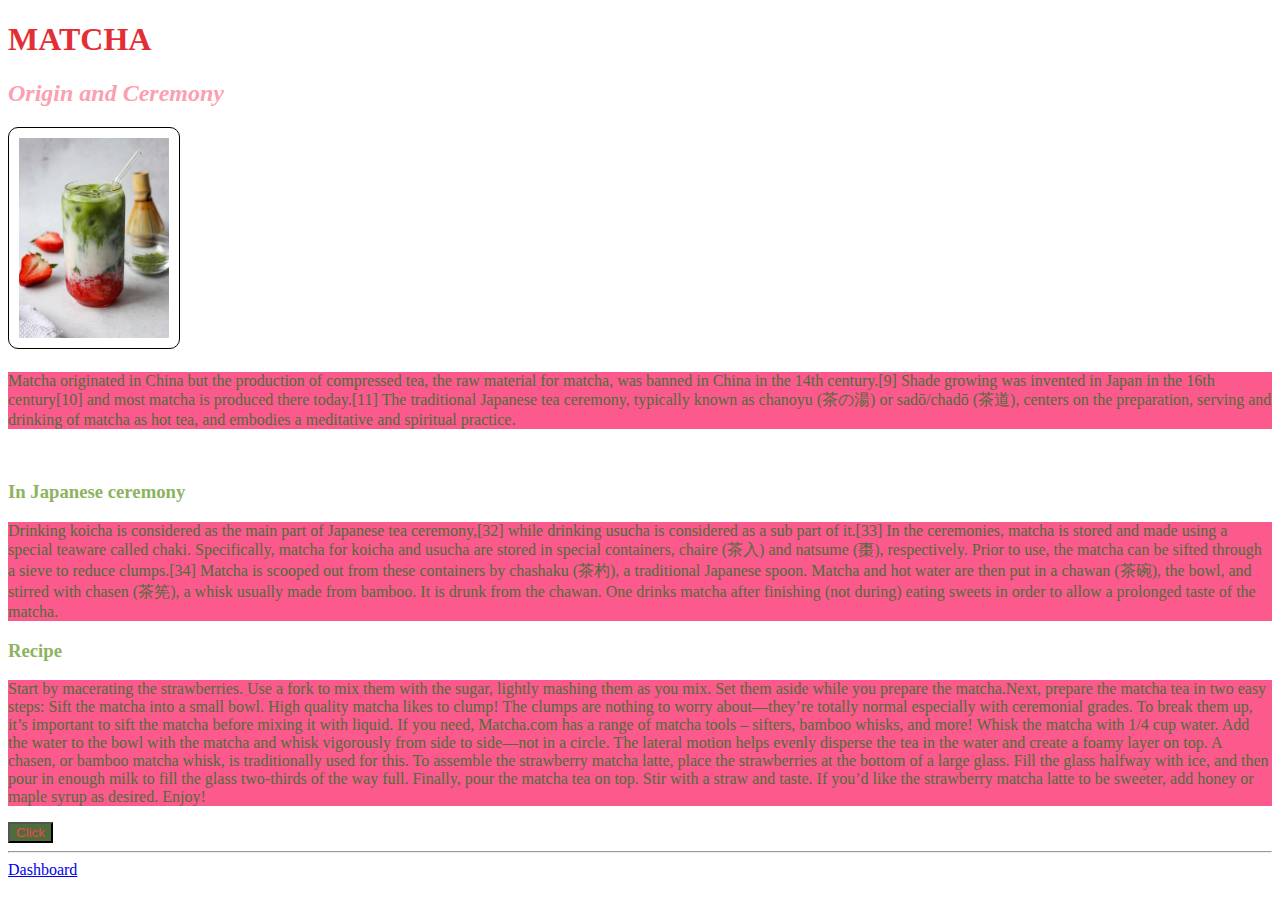
<file: index.html>
<!DOCTYPE html>
<html lang="en">
  <head>
    <meta charset="UTF-8" />
    <meta name="viewport" content="width=device-width, initial-scale=1.0" />
    <link rel="stylesheet" href="style.css" />
    <title>Sarah</title>
  </head>
  <body>
    <h1>MATCHA</h1>
    <h2><i>Origin and Ceremony</i></h2>
    <div class="styled-image">
      <img src="./assets/strawberry-matcha.jpg" alt="SML" />
    </div>
    <h3></h3>
    <p>
      Matcha originated in China but the production of compressed tea, the raw
      material for matcha, was banned in China in the 14th century.[9] Shade
      growing was invented in Japan in the 16th century[10] and most matcha is
      produced there today.[11] The traditional Japanese tea ceremony, typically
      known as chanoyu (茶の湯) or sadō/chadō (茶道), centers on the
      preparation, serving and drinking of matcha as hot tea, and embodies a
      meditative and spiritual practice.
    </p>
    <br />
    <h3>In Japanese ceremony</h3>
    <p>
      Drinking koicha is considered as the main part of Japanese tea
      ceremony,[32] while drinking usucha is considered as a sub part of it.[33]
      In the ceremonies, matcha is stored and made using a special teaware
      called chaki. Specifically, matcha for koicha and usucha are stored in
      special containers, chaire (茶入) and natsume (棗), respectively. Prior to
      use, the matcha can be sifted through a sieve to reduce clumps.[34] Matcha
      is scooped out from these containers by chashaku (茶杓), a traditional
      Japanese spoon. Matcha and hot water are then put in a chawan (茶碗), the
      bowl, and stirred with chasen (茶筅), a whisk usually made from bamboo. It
      is drunk from the chawan. One drinks matcha after finishing (not during)
      eating sweets in order to allow a prolonged taste of the matcha.
    </p>
    <h3>Recipe</h3>
    <p>
      Start by macerating the strawberries. Use a fork to mix them with the
      sugar, lightly mashing them as you mix. Set them aside while you prepare
      the matcha.Next, prepare the matcha tea in two easy steps: Sift the matcha
      into a small bowl. High quality matcha likes to clump! The clumps are
      nothing to worry about—they’re totally normal especially with ceremonial
      grades. To break them up, it’s important to sift the matcha before mixing
      it with liquid. If you need, Matcha.com has a range of matcha tools –
      sifters, bamboo whisks, and more! Whisk the matcha with 1/4 cup water. Add
      the water to the bowl with the matcha and whisk vigorously from side to
      side—not in a circle. The lateral motion helps evenly disperse the tea in
      the water and create a foamy layer on top. A chasen, or bamboo matcha
      whisk, is traditionally used for this. To assemble the strawberry matcha
      latte, place the strawberries at the bottom of a large glass. Fill the
      glass halfway with ice, and then pour in enough milk to fill the glass
      two-thirds of the way full. Finally, pour the matcha tea on top. Stir with
      a straw and taste. If you’d like the strawberry matcha latte to be
      sweeter, add honey or maple syrup as desired. Enjoy!
    </p>
    <button>Click</button>
    <hr />
    <div>
      <a href="/dashboard.html">Dashboard</a>
    </div>
  </body>
</html>
</file>
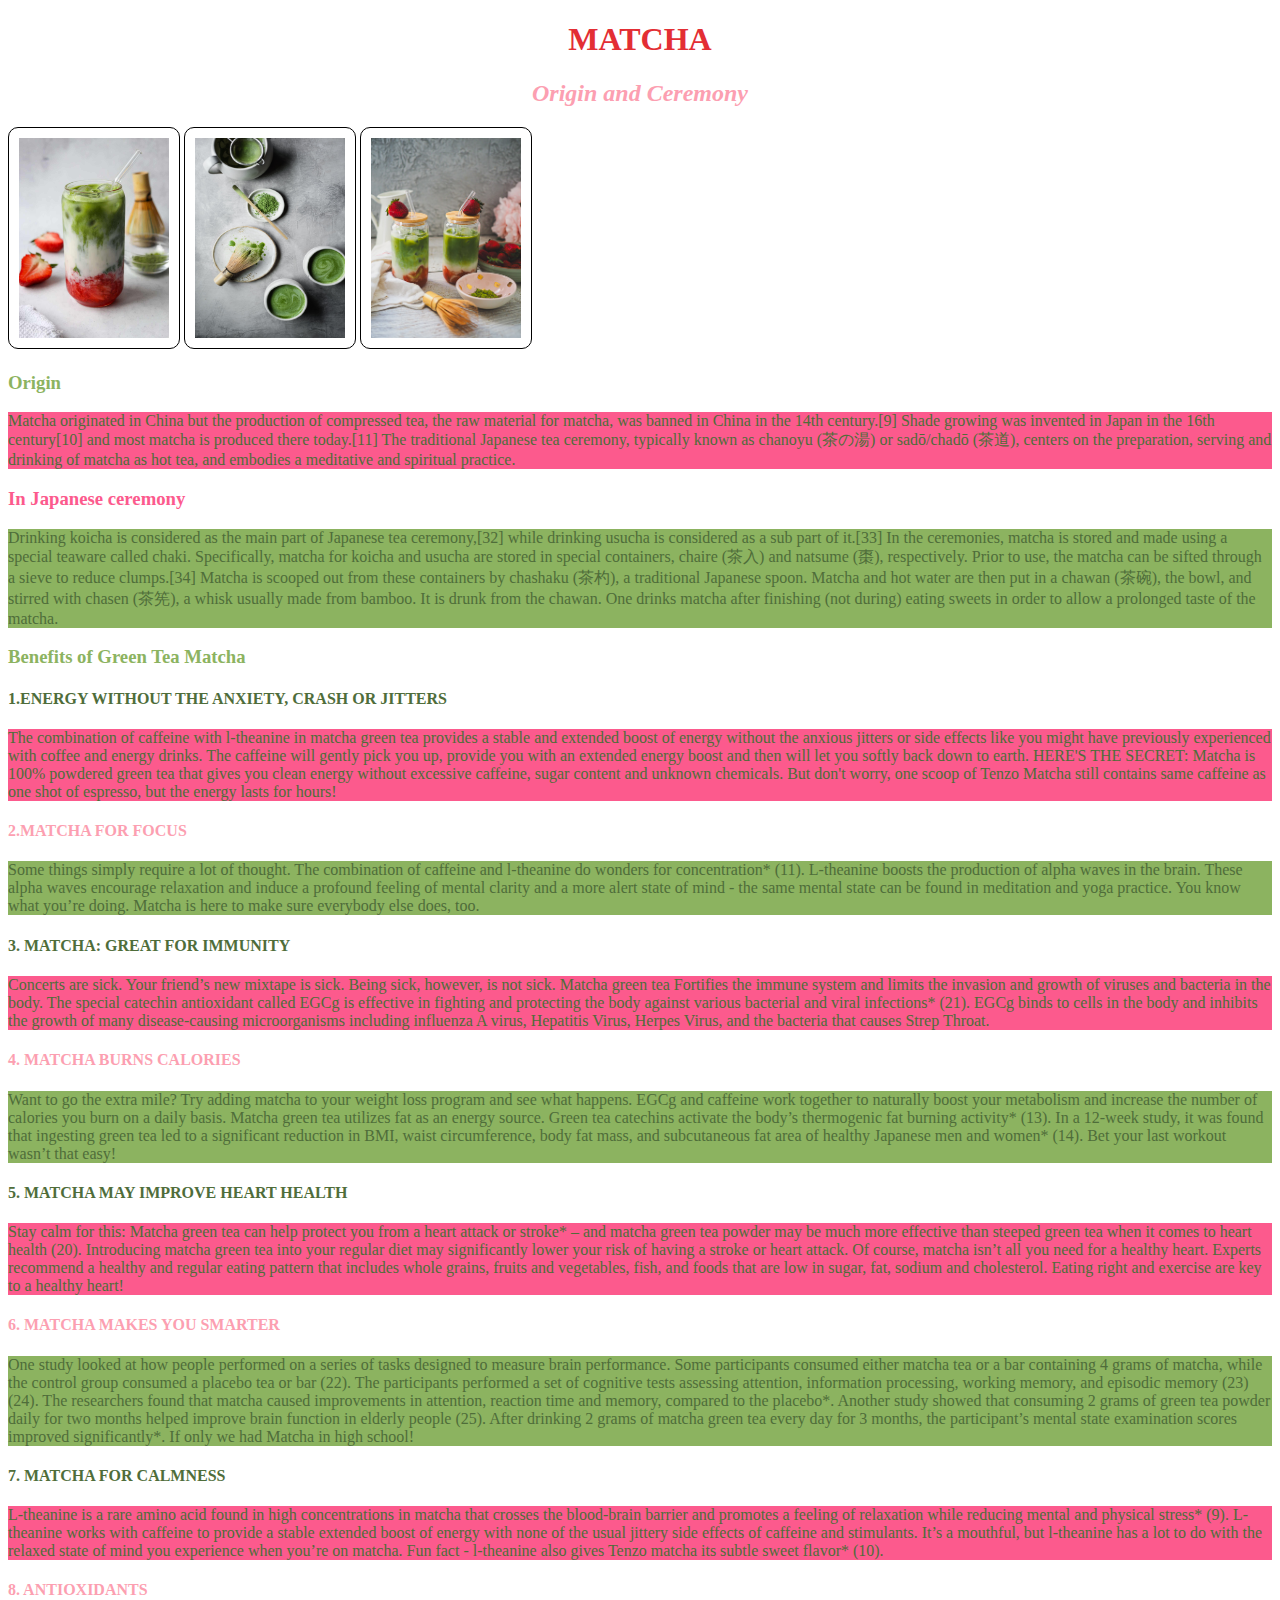
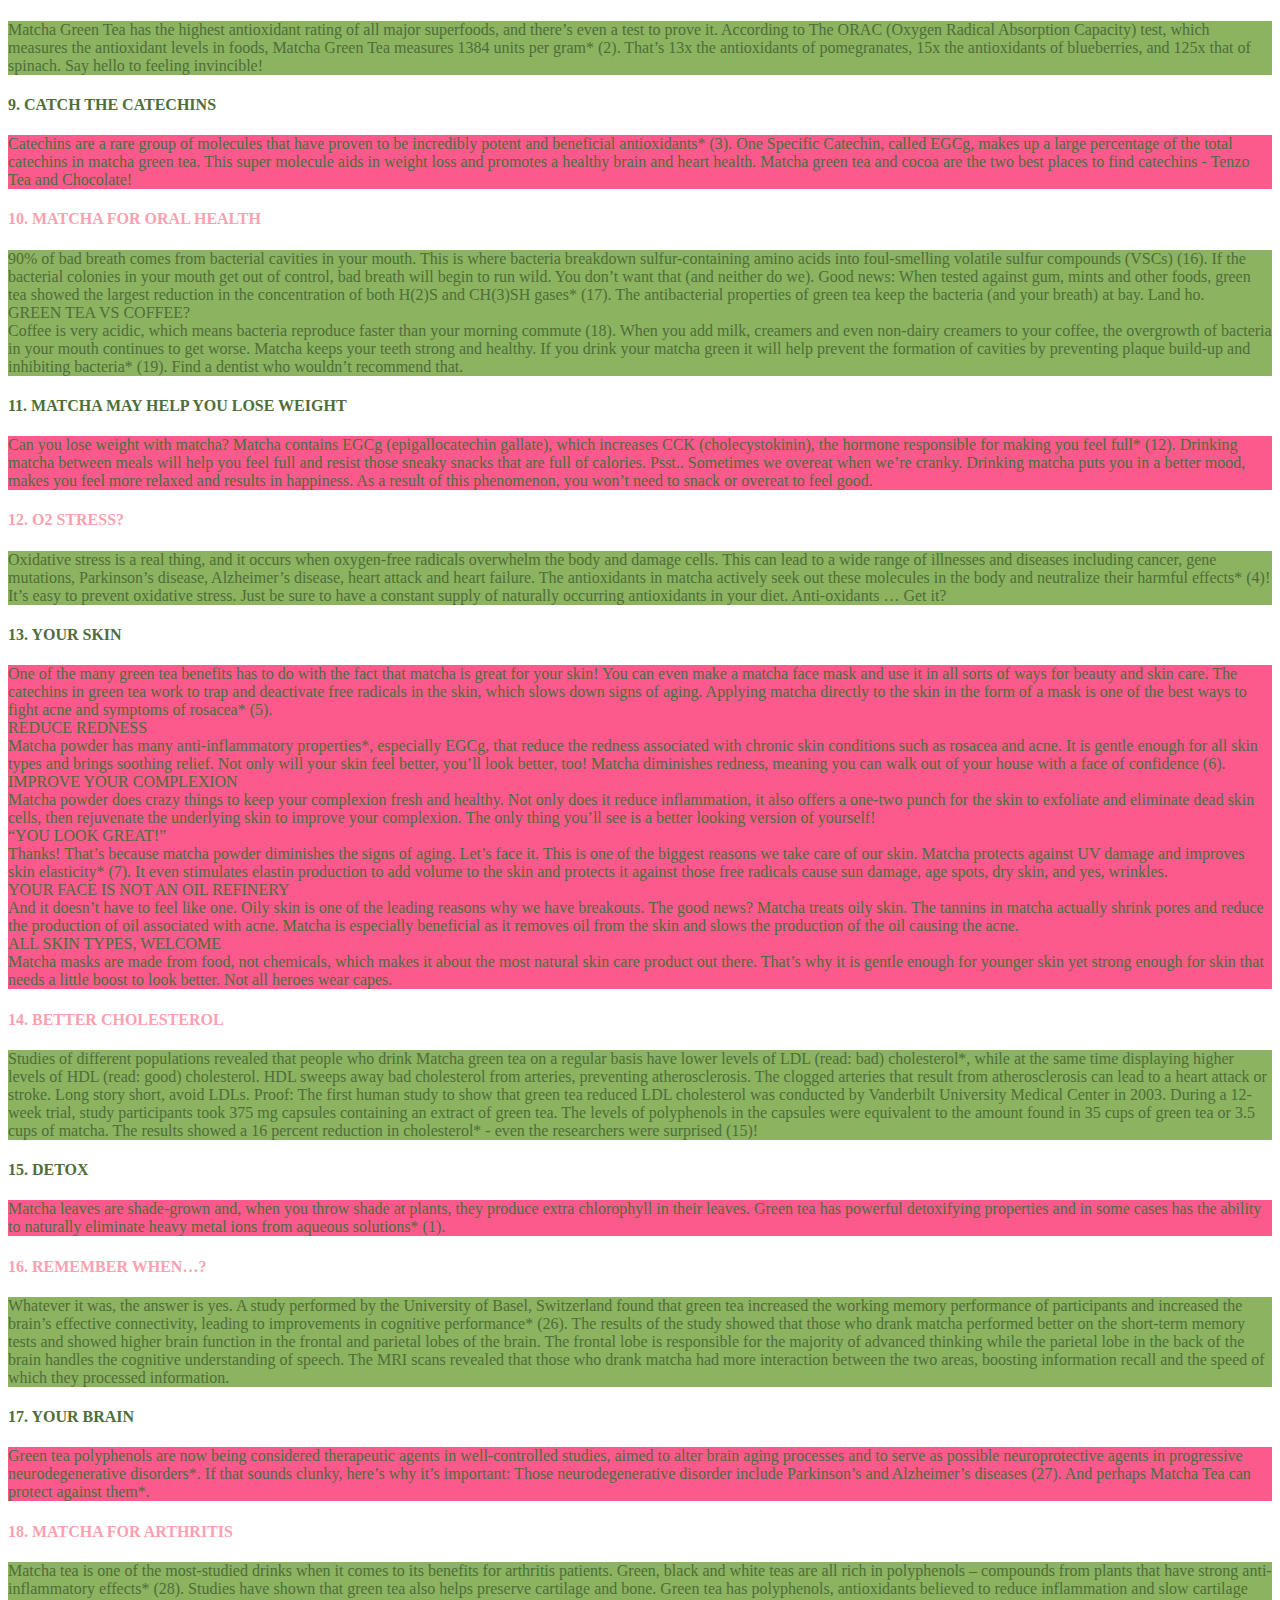
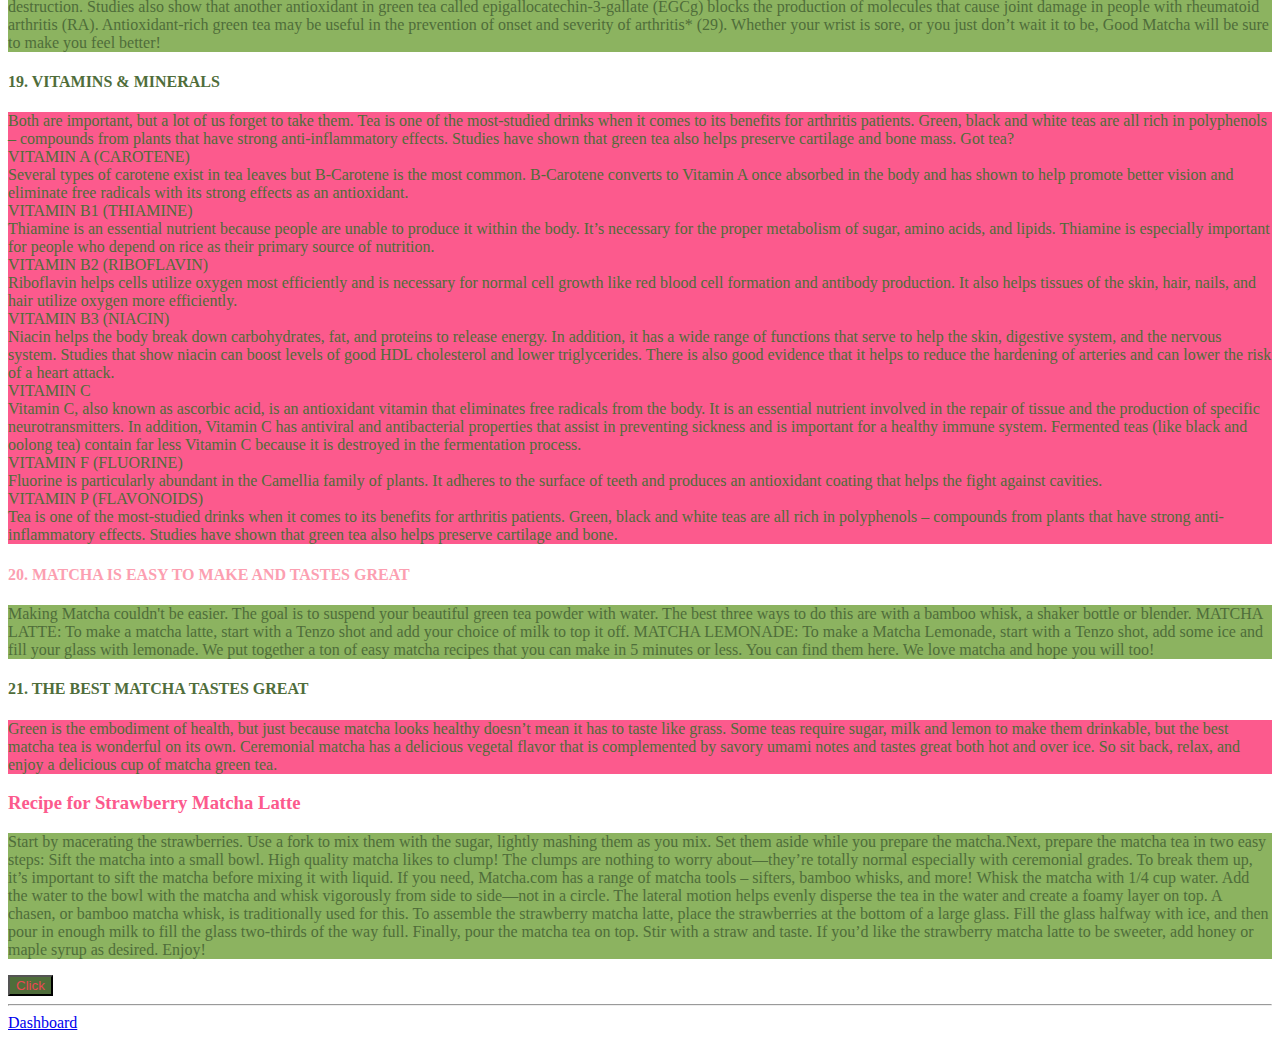
<file: Matcha/index.html>
<!DOCTYPE html>
<html lang="en">
  <head>
    <meta charset="UTF-8" />
    <meta name="viewport" content="width=device-width, initial-scale=1.0" />
    <link rel="stylesheet" href="style.css" />
    <title>Sarah</title>
  </head>
  <body>
    <h1>MATCHA</h1>
    <h2><i>Origin and Ceremony</i></h2>
    <div class="styled-image">
      <img src="./assets/strawberry-matcha.jpg" alt="sml" />
      <img src="./assets/matcha.jpg" alt="matcha" />
      <img src="./assets/strawberry-matcha3.jpg" alt="berrylattes" />
    </div>
    <h3>Origin</h3>
    <p>
      Matcha originated in China but the production of compressed tea, the raw
      material for matcha, was banned in China in the 14th century.[9] Shade
      growing was invented in Japan in the 16th century[10] and most matcha is
      produced there today.[11] The traditional Japanese tea ceremony, typically
      known as chanoyu (茶の湯) or sadō/chadō (茶道), centers on the
      preparation, serving and drinking of matcha as hot tea, and embodies a
      meditative and spiritual practice.
    </p>
    <h3>In Japanese ceremony</h3>
    <p>
      Drinking koicha is considered as the main part of Japanese tea
      ceremony,[32] while drinking usucha is considered as a sub part of it.[33]
      In the ceremonies, matcha is stored and made using a special teaware
      called chaki. Specifically, matcha for koicha and usucha are stored in
      special containers, chaire (茶入) and natsume (棗), respectively. Prior to
      use, the matcha can be sifted through a sieve to reduce clumps.[34] Matcha
      is scooped out from these containers by chashaku (茶杓), a traditional
      Japanese spoon. Matcha and hot water are then put in a chawan (茶碗), the
      bowl, and stirred with chasen (茶筅), a whisk usually made from bamboo. It
      is drunk from the chawan. One drinks matcha after finishing (not during)
      eating sweets in order to allow a prolonged taste of the matcha.
    </p>
    <h3>Benefits of Green Tea Matcha</h3>
    <h4>1.ENERGY WITHOUT THE ANXIETY, CRASH OR JITTERS</h4>
    <p>
      The combination of caffeine with l-theanine in matcha green tea provides a
      stable and extended boost of energy without the anxious jitters or side
      effects like you might have previously experienced with coffee and energy
      drinks. The caffeine will gently pick you up, provide you with an extended
      energy boost and then will let you softly back down to earth. HERE'S THE
      SECRET: Matcha is 100% powdered green tea that gives you clean energy
      without excessive caffeine, sugar content and unknown chemicals. But don't
      worry, one scoop of Tenzo Matcha still contains same caffeine as one shot
      of espresso, but the energy lasts for hours!
    </p>
    <h4>2.MATCHA FOR FOCUS</h4>
    <p>
      Some things simply require a lot of thought. The combination of caffeine
      and l-theanine do wonders for concentration* (11). L-theanine boosts the
      production of alpha waves in the brain. These alpha waves encourage
      relaxation and induce a profound feeling of mental clarity and a more
      alert state of mind - the same mental state can be found in meditation and
      yoga practice. You know what you’re doing. Matcha is here to make sure
      everybody else does, too.
    </p>
    <h4>3. MATCHA: GREAT FOR IMMUNITY</h4>
    <p>
      Concerts are sick. Your friend’s new mixtape is sick. Being sick, however,
      is not sick. Matcha green tea Fortifies the immune system and limits the
      invasion and growth of viruses and bacteria in the body. The special
      catechin antioxidant called EGCg is effective in fighting and protecting
      the body against various bacterial and viral infections* (21). EGCg binds
      to cells in the body and inhibits the growth of many disease-causing
      microorganisms including influenza A virus, Hepatitis Virus, Herpes Virus,
      and the bacteria that causes Strep Throat.
    </p>
    <h4>4. MATCHA BURNS CALORIES</h4>
    <p>
      Want to go the extra mile? Try adding matcha to your weight loss program
      and see what happens. EGCg and caffeine work together to naturally boost
      your metabolism and increase the number of calories you burn on a daily
      basis. Matcha green tea utilizes fat as an energy source. Green tea
      catechins activate the body’s thermogenic fat burning activity* (13). In a
      12-week study, it was found that ingesting green tea led to a significant
      reduction in BMI, waist circumference, body fat mass, and subcutaneous fat
      area of healthy Japanese men and women* (14). Bet your last workout wasn’t
      that easy!
    </p>
    <h4>5. MATCHA MAY IMPROVE HEART HEALTH</h4>
    <p>
      Stay calm for this: Matcha green tea can help protect you from a heart
      attack or stroke* – and matcha green tea powder may be much more effective
      than steeped green tea when it comes to heart health (20). Introducing
      matcha green tea into your regular diet may significantly lower your risk
      of having a stroke or heart attack. Of course, matcha isn’t all you need
      for a healthy heart. Experts recommend a healthy and regular eating
      pattern that includes whole grains, fruits and vegetables, fish, and foods
      that are low in sugar, fat, sodium and cholesterol. Eating right and
      exercise are key to a healthy heart!
    </p>
    <h4>6. MATCHA MAKES YOU SMARTER</h4>
    <p>
      One study looked at how people performed on a series of tasks designed to
      measure brain performance. Some participants consumed either matcha tea or
      a bar containing 4 grams of matcha, while the control group consumed a
      placebo tea or bar (22). The participants performed a set of cognitive
      tests assessing attention, information processing, working memory, and
      episodic memory (23) (24). The researchers found that matcha caused
      improvements in attention, reaction time and memory, compared to the
      placebo*. Another study showed that consuming 2 grams of green tea powder
      daily for two months helped improve brain function in elderly people (25).
      After drinking 2 grams of matcha green tea every day for 3 months, the
      participant’s mental state examination scores improved significantly*. If
      only we had Matcha in high school!
    </p>
    <h4>7. MATCHA FOR CALMNESS</h4>
    <p>
      L-theanine is a rare amino acid found in high concentrations in matcha
      that crosses the blood-brain barrier and promotes a feeling of relaxation
      while reducing mental and physical stress* (9). L-theanine works with
      caffeine to provide a stable extended boost of energy with none of the
      usual jittery side effects of caffeine and stimulants. It’s a mouthful,
      but l-theanine has a lot to do with the relaxed state of mind you
      experience when you’re on matcha. Fun fact - l-theanine also gives Tenzo
      matcha its subtle sweet flavor* (10).
    </p>
    <h4>8. ANTIOXIDANTS</h4>
    <p>
      Matcha Green Tea has the highest antioxidant rating of all major
      superfoods, and there’s even a test to prove it. According to The ORAC
      (Oxygen Radical Absorption Capacity) test, which measures the antioxidant
      levels in foods, Matcha Green Tea measures 1384 units per gram* (2).
      That’s 13x the antioxidants of pomegranates, 15x the antioxidants of
      blueberries, and 125x that of spinach. Say hello to feeling invincible!
    </p>
    <h4>9. CATCH THE CATECHINS</h4>
    <p>
      Catechins are a rare group of molecules that have proven to be incredibly
      potent and beneficial antioxidants* (3). One Specific Catechin, called
      EGCg, makes up a large percentage of the total catechins in matcha green
      tea. This super molecule aids in weight loss and promotes a healthy brain
      and heart health. Matcha green tea and cocoa are the two best places to
      find catechins - Tenzo Tea and Chocolate!
    </p>
    <h4>10. MATCHA FOR ORAL HEALTH</h4>
    <p>
      90% of bad breath comes from bacterial cavities in your mouth. This is
      where bacteria breakdown sulfur-containing amino acids into foul-smelling
      volatile sulfur compounds (VSCs) (16). If the bacterial colonies in your
      mouth get out of control, bad breath will begin to run wild. You don’t
      want that (and neither do we). Good news: When tested against gum, mints
      and other foods, green tea showed the largest reduction in the
      concentration of both H(2)S and CH(3)SH gases* (17). The antibacterial
      properties of green tea keep the bacteria (and your breath) at bay. Land
      ho.
      <br />
      GREEN TEA VS COFFEE?
      <br />
      Coffee is very acidic, which means bacteria reproduce faster than your
      morning commute (18). When you add milk, creamers and even non-dairy
      creamers to your coffee, the overgrowth of bacteria in your mouth
      continues to get worse. Matcha keeps your teeth strong and healthy. If you
      drink your matcha green it will help prevent the formation of cavities by
      preventing plaque build-up and inhibiting bacteria* (19). Find a dentist
      who wouldn’t recommend that.
    </p>
    <h4>11. MATCHA MAY HELP YOU LOSE WEIGHT</h4>
    <p>
      Can you lose weight with matcha? Matcha contains EGCg (epigallocatechin
      gallate), which increases CCK (cholecystokinin), the hormone responsible
      for making you feel full* (12). Drinking matcha between meals will help
      you feel full and resist those sneaky snacks that are full of calories.
      Psst.. Sometimes we overeat when we’re cranky. Drinking matcha puts you in
      a better mood, makes you feel more relaxed and results in happiness. As a
      result of this phenomenon, you won’t need to snack or overeat to feel
      good.
    </p>
    <h4>12. O2 STRESS?</h4>
    <p>
      Oxidative stress is a real thing, and it occurs when oxygen-free radicals
      overwhelm the body and damage cells. This can lead to a wide range of
      illnesses and diseases including cancer, gene mutations, Parkinson’s
      disease, Alzheimer’s disease, heart attack and heart failure. The
      antioxidants in matcha actively seek out these molecules in the body and
      neutralize their harmful effects* (4)! It’s easy to prevent oxidative
      stress. Just be sure to have a constant supply of naturally occurring
      antioxidants in your diet. Anti-oxidants … Get it?
    </p>
    <h4>13. YOUR SKIN</h4>
    <p>
      One of the many green tea benefits has to do with the fact that matcha is
      great for your skin! You can even make a matcha face mask and use it in
      all sorts of ways for beauty and skin care. The catechins in green tea
      work to trap and deactivate free radicals in the skin, which slows down
      signs of aging. Applying matcha directly to the skin in the form of a mask
      is one of the best ways to fight acne and symptoms of rosacea* (5).
      <br />
      REDUCE REDNESS
      <br />
      Matcha powder has many anti-inflammatory properties*, especially EGCg,
      that reduce the redness associated with chronic skin conditions such as
      rosacea and acne. It is gentle enough for all skin types and brings
      soothing relief. Not only will your skin feel better, you’ll look better,
      too! Matcha diminishes redness, meaning you can walk out of your house
      with a face of confidence (6).
      <br />
      IMPROVE YOUR COMPLEXION
      <br />
      Matcha powder does crazy things to keep your complexion fresh and healthy.
      Not only does it reduce inflammation, it also offers a one-two punch for
      the skin to exfoliate and eliminate dead skin cells, then rejuvenate the
      underlying skin to improve your complexion. The only thing you’ll see is a
      better looking version of yourself!
      <br />
      “YOU LOOK GREAT!”
      <br />
      Thanks! That’s because matcha powder diminishes the signs of aging. Let’s
      face it. This is one of the biggest reasons we take care of our skin.
      Matcha protects against UV damage and improves skin elasticity* (7). It
      even stimulates elastin production to add volume to the skin and protects
      it against those free radicals cause sun damage, age spots, dry skin, and
      yes, wrinkles.

      <br />
      YOUR FACE IS NOT AN OIL REFINERY
      <br />
      And it doesn’t have to feel like one. Oily skin is one of the leading
      reasons why we have breakouts. The good news? Matcha treats oily skin. The
      tannins in matcha actually shrink pores and reduce the production of oil
      associated with acne. Matcha is especially beneficial as it removes oil
      from the skin and slows the production of the oil causing the acne.

      <br />
      ALL SKIN TYPES, WELCOME
      <br />
      Matcha masks are made from food, not chemicals, which makes it about the
      most natural skin care product out there. That’s why it is gentle enough
      for younger skin yet strong enough for skin that needs a little boost to
      look better. Not all heroes wear capes.
    </p>
    <h4>14. BETTER CHOLESTEROL</h4>
    <p>
      Studies of different populations revealed that people who drink Matcha
      green tea on a regular basis have lower levels of LDL (read: bad)
      cholesterol*, while at the same time displaying higher levels of HDL
      (read: good) cholesterol. HDL sweeps away bad cholesterol from arteries,
      preventing atherosclerosis. The clogged arteries that result from
      atherosclerosis can lead to a heart attack or stroke. Long story short,
      avoid LDLs. Proof: The first human study to show that green tea reduced
      LDL cholesterol was conducted by Vanderbilt University Medical Center in
      2003. During a 12-week trial, study participants took 375 mg capsules
      containing an extract of green tea. The levels of polyphenols in the
      capsules were equivalent to the amount found in 35 cups of green tea or
      3.5 cups of matcha. The results showed a 16 percent reduction in
      cholesterol* - even the researchers were surprised (15)!
    </p>
    <h4>15. DETOX</h4>
    <p>
      Matcha leaves are shade-grown and, when you throw shade at plants, they
      produce extra chlorophyll in their leaves. Green tea has powerful
      detoxifying properties and in some cases has the ability to naturally
      eliminate heavy metal ions from aqueous solutions* (1).
    </p>
    <h4>16. REMEMBER WHEN…?</h4>
    <p>
      Whatever it was, the answer is yes. A study performed by the University of
      Basel, Switzerland found that green tea increased the working memory
      performance of participants and increased the brain’s effective
      connectivity, leading to improvements in cognitive performance* (26). The
      results of the study showed that those who drank matcha performed better
      on the short-term memory tests and showed higher brain function in the
      frontal and parietal lobes of the brain. The frontal lobe is responsible
      for the majority of advanced thinking while the parietal lobe in the back
      of the brain handles the cognitive understanding of speech. The MRI scans
      revealed that those who drank matcha had more interaction between the two
      areas, boosting information recall and the speed of which they processed
      information.
    </p>

    <h4>17. YOUR BRAIN</h4>
    <p>
      Green tea polyphenols are now being considered therapeutic agents in
      well-controlled studies, aimed to alter brain aging processes and to serve
      as possible neuroprotective agents in progressive neurodegenerative
      disorders*. If that sounds clunky, here’s why it’s important: Those
      neurodegenerative disorder include Parkinson’s and Alzheimer’s diseases
      (27). And perhaps Matcha Tea can protect against them*.
    </p>
    <h4>18. MATCHA FOR ARTHRITIS</h4>
    <p>
      Matcha tea is one of the most-studied drinks when it comes to its benefits
      for arthritis patients. Green, black and white teas are all rich in
      polyphenols – compounds from plants that have strong anti-inflammatory
      effects* (28). Studies have shown that green tea also helps preserve
      cartilage and bone. Green tea has polyphenols, antioxidants believed to
      reduce inflammation and slow cartilage destruction. Studies also show that
      another antioxidant in green tea called epigallocatechin-3-gallate (EGCg)
      blocks the production of molecules that cause joint damage in people with
      rheumatoid arthritis (RA). Antioxidant-rich green tea may be useful in the
      prevention of onset and severity of arthritis* (29). Whether your wrist is
      sore, or you just don’t wait it to be, Good Matcha will be sure to make
      you feel better!
    </p>
    <h4>19. VITAMINS & MINERALS</h4>
    <p>
      Both are important, but a lot of us forget to take them. Tea is one of the
      most-studied drinks when it comes to its benefits for arthritis patients.
      Green, black and white teas are all rich in polyphenols – compounds from
      plants that have strong anti-inflammatory effects. Studies have shown that
      green tea also helps preserve cartilage and bone mass. Got tea?
      <br />
      VITAMIN A (CAROTENE)
      <br />
      Several types of carotene exist in tea leaves but B-Carotene is the most
      common. B-Carotene converts to Vitamin A once absorbed in the body and has
      shown to help promote better vision and eliminate free radicals with its
      strong effects as an antioxidant.

      <br />

      VITAMIN B1 (THIAMINE)
      <br />
      Thiamine is an essential nutrient because people are unable to produce it
      within the body. It’s necessary for the proper metabolism of sugar, amino
      acids, and lipids. Thiamine is especially important for people who depend
      on rice as their primary source of nutrition.

      <br />

      VITAMIN B2 (RIBOFLAVIN)
      <br />
      Riboflavin helps cells utilize oxygen most efficiently and is necessary
      for normal cell growth like red blood cell formation and antibody
      production. It also helps tissues of the skin, hair, nails, and hair
      utilize oxygen more efficiently.
      <br />

      VITAMIN B3 (NIACIN)
      <br />
      Niacin helps the body break down carbohydrates, fat, and proteins to
      release energy. In addition, it has a wide range of functions that serve
      to help the skin, digestive system, and the nervous system. Studies that
      show niacin can boost levels of good HDL cholesterol and lower
      triglycerides. There is also good evidence that it helps to reduce the
      hardening of arteries and can lower the risk of a heart attack.

      <br />

      VITAMIN C
      <br />
      Vitamin C, also known as ascorbic acid, is an antioxidant vitamin that
      eliminates free radicals from the body. It is an essential nutrient
      involved in the repair of tissue and the production of specific
      neurotransmitters. In addition, Vitamin C has antiviral and antibacterial
      properties that assist in preventing sickness and is important for a
      healthy immune system. Fermented teas (like black and oolong tea) contain
      far less Vitamin C because it is destroyed in the fermentation process.

      <br />

      VITAMIN F (FLUORINE)
      <br />
      Fluorine is particularly abundant in the Camellia family of plants. It
      adheres to the surface of teeth and produces an antioxidant coating that
      helps the fight against cavities.
      <br />

      VITAMIN P (FLAVONOIDS)
      <br />
      Tea is one of the most-studied drinks when it comes to its benefits for
      arthritis patients. Green, black and white teas are all rich in
      polyphenols – compounds from plants that have strong anti-inflammatory
      effects. Studies have shown that green tea also helps preserve cartilage
      and bone.

      <br />
    </p>
    <h4>20. MATCHA IS EASY TO MAKE AND TASTES GREAT</h4>
    <p>
      Making Matcha couldn't be easier. The goal is to suspend your beautiful
      green tea powder with water. The best three ways to do this are with a
      bamboo whisk, a shaker bottle or blender. MATCHA LATTE: To make a matcha
      latte, start with a Tenzo shot and add your choice of milk to top it off.
      MATCHA LEMONADE: To make a Matcha Lemonade, start with a Tenzo shot, add
      some ice and fill your glass with lemonade. We put together a ton of easy
      matcha recipes that you can make in 5 minutes or less. You can find them
      here. We love matcha and hope you will too!
    </p>
    <h4>21. THE BEST MATCHA TASTES GREAT</h4>
    <p>
      Green is the embodiment of health, but just because matcha looks healthy
      doesn’t mean it has to taste like grass. Some teas require sugar, milk and
      lemon to make them drinkable, but the best matcha tea is wonderful on its
      own. Ceremonial matcha has a delicious vegetal flavor that is complemented
      by savory umami notes and tastes great both hot and over ice. So sit back,
      relax, and enjoy a delicious cup of matcha green tea.
    </p>
    <h3>Recipe for Strawberry Matcha Latte</h3>
    <p>
      Start by macerating the strawberries. Use a fork to mix them with the
      sugar, lightly mashing them as you mix. Set them aside while you prepare
      the matcha.Next, prepare the matcha tea in two easy steps: Sift the matcha
      into a small bowl. High quality matcha likes to clump! The clumps are
      nothing to worry about—they’re totally normal especially with ceremonial
      grades. To break them up, it’s important to sift the matcha before mixing
      it with liquid. If you need, Matcha.com has a range of matcha tools –
      sifters, bamboo whisks, and more! Whisk the matcha with 1/4 cup water. Add
      the water to the bowl with the matcha and whisk vigorously from side to
      side—not in a circle. The lateral motion helps evenly disperse the tea in
      the water and create a foamy layer on top. A chasen, or bamboo matcha
      whisk, is traditionally used for this. To assemble the strawberry matcha
      latte, place the strawberries at the bottom of a large glass. Fill the
      glass halfway with ice, and then pour in enough milk to fill the glass
      two-thirds of the way full. Finally, pour the matcha tea on top. Stir with
      a straw and taste. If you’d like the strawberry matcha latte to be
      sweeter, add honey or maple syrup as desired. Enjoy!
    </p>
    <a href="https://www.loveandlemons.com/iced-strawberry-matcha-latte/"
      ><button>Click</button></a
    >
    <hr />
    <div>
      <a href="/dashboard.html">Dashboard</a>
    </div>
  </body>
</html>
</file>
<file: style.css>
h1 {
  color: #e32e34;
}

h2 {
  color: #fc9fb1;
}

h3 {
  color: #8cb360;
}

p {
  color: #4f6d3a;
  background-color: #fc5a8d;
}

button {
  color: #ec4653;
  background-color: #4f6d3a;
}

.styled-image img {
  width: 280px;
  height: 200px;
  border: 1px solid black;
  border-radius: 10px;
  padding: 10px;
}

img {
  max-width: 150px;
}

div {
  display: inline-block;
  margin-right: 20px;
}
</file>
<file: Matcha/style.css>
h1 {
  color: #e32e34;
  text-align: center;
}

h2 {
  color: #fc9fb1;
  text-align: center;
}

h3 {
  color: #8cb360;
}

h3:nth-of-type(2n) {
  color: #fc5a8d;
}

h4 {
  color: #4f6d3a;
}

h4:nth-of-type(2n) {
  color: #fc9fb1;
}
p {
  color: #4f6d3a;
  background-color: #fc5a8d;
}

p:nth-of-type(2n) {
  background-color: #8cb360;
}

button {
  color: #ec4653;
  background-color: #4f6d3a;
}

button:hover {
  color: #4f6d3a;
  background-color: #fc5a8d;
}

.styled-image img {
  width: 280px;
  height: 200px;
  border: 1px solid black;
  border-radius: 10px;
  padding: 10px;
  margin: auto;
}

img {
  max-width: 150px;
}

div {
  display: center;
  margin-right: inline-block;
}
</file>
